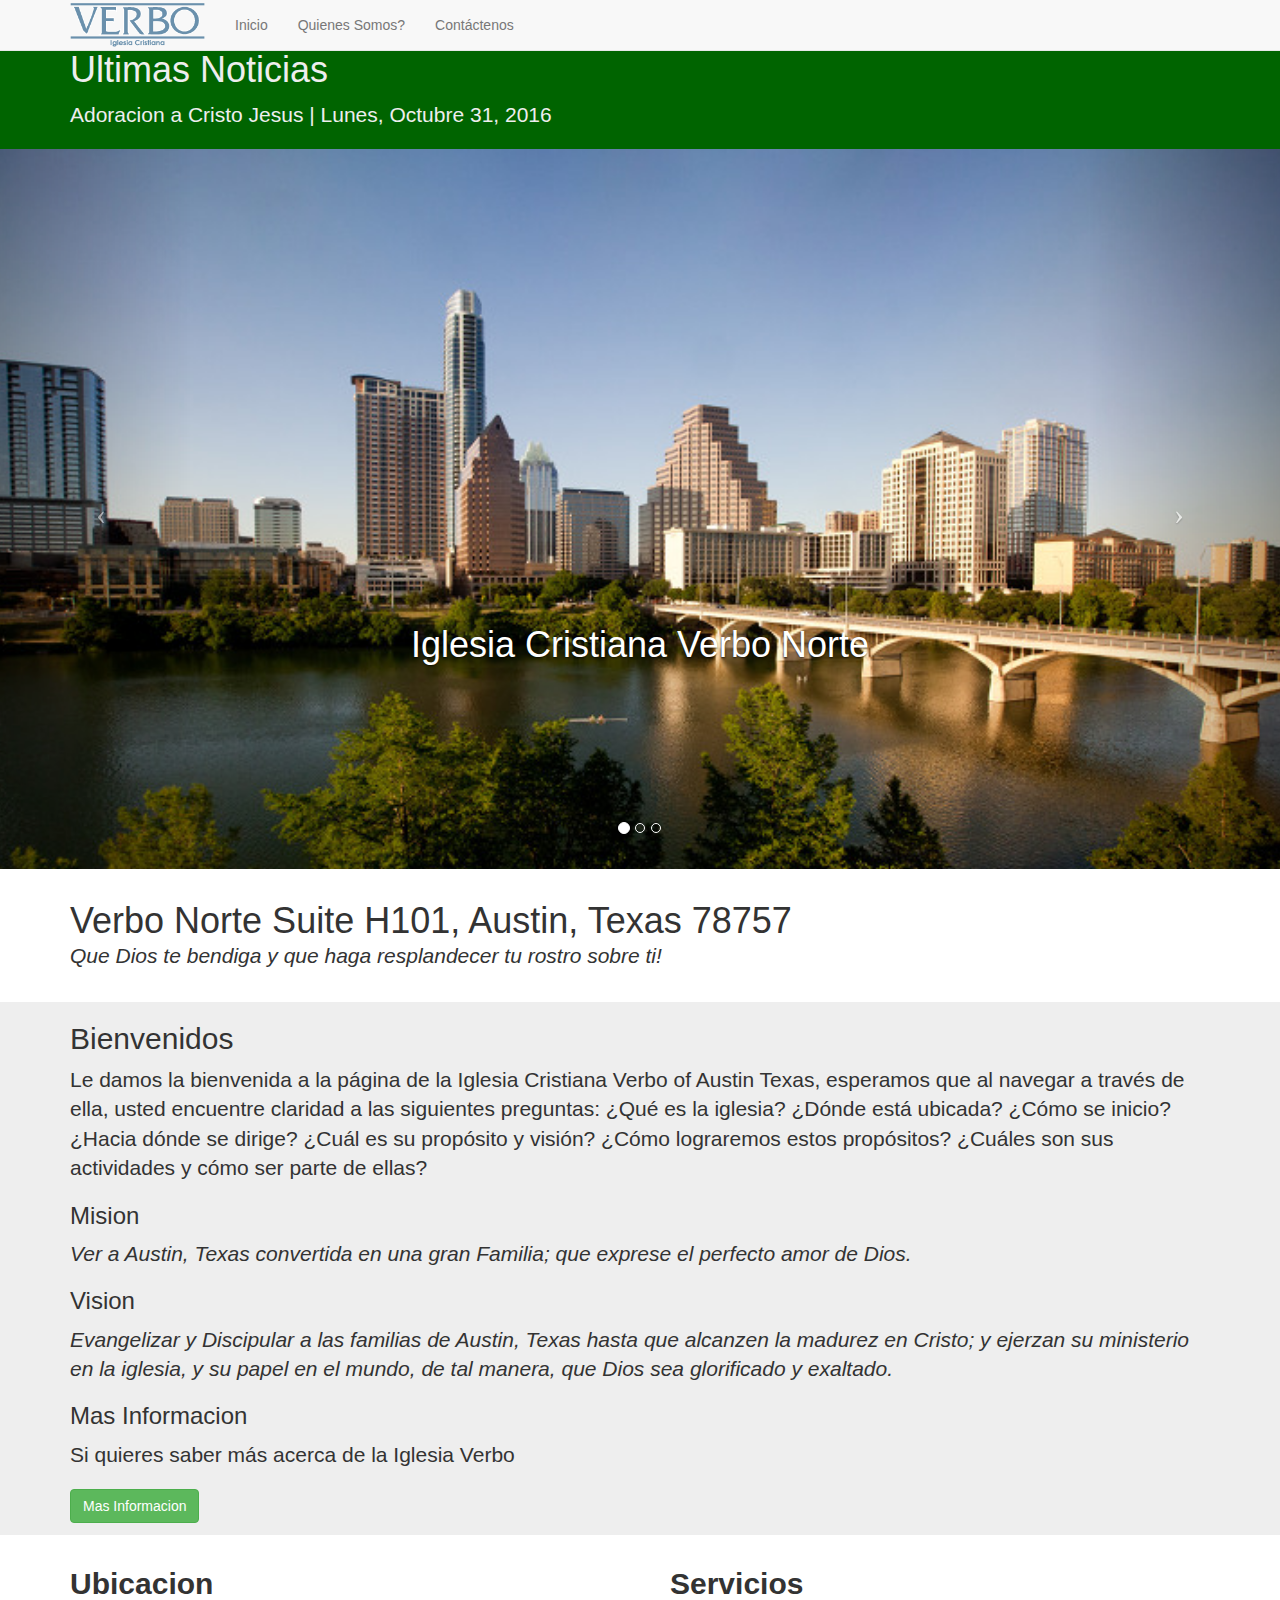
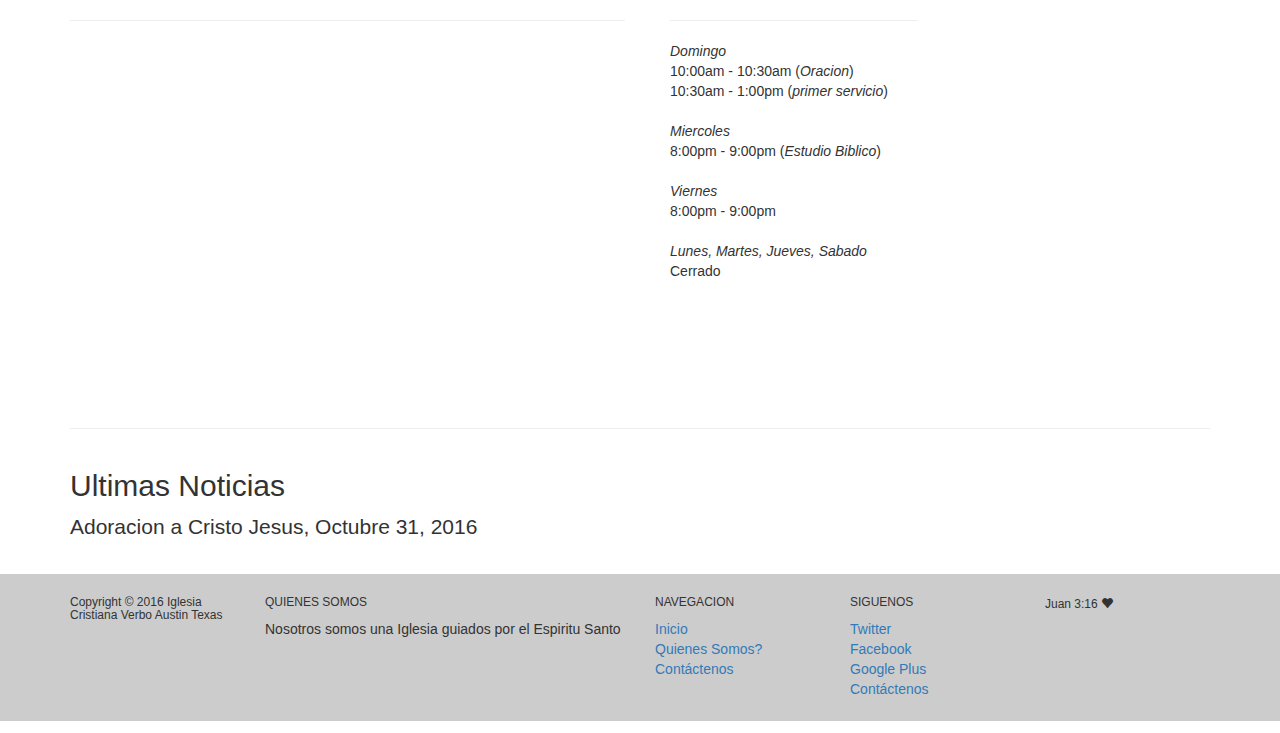
<file: index.html>
<!DOCTYPE html>
<html lang="en">
<head>
    <meta charset="utf-8">
    <meta http-equiv="X-UA-Compatible" content="IE=edge">
    <meta name="viewport" content="width=device-width, initial-scale=1">
    <meta name="description" content="">
    <meta name="author" content="">
    <title>Inicio | Verbo Norte Suite H101 - (512) 825-3472 Iglesia Cristiana</title>
    <!-- Bootstrap Core CSS -->
    <link href="css/bootstrap.min.css" rel="stylesheet">

    <!-- Custom CSS -->
    <link href="css/full-slider.css" rel="stylesheet">
    <link href="css/style.css" rel="stylesheet">


    <!-- HTML5 Shim and Respond.js IE8 support of HTML5 elements and media queries -->
    <!-- WARNING: Respond.js doesn't work if you view the page via file:// -->
    <!--[if lt IE 9]>
        <script src="https://oss.maxcdn.com/libs/html5shiv/3.7.0/html5shiv.js"></script>
        <script src="https://oss.maxcdn.com/libs/respond.js/1.4.2/respond.min.js"></script>
    <![endif]-->

</head>
<body>
<script>
  (function(i,s,o,g,r,a,m){i['GoogleAnalyticsObject']=r;i[r]=i[r]||function(){
  (i[r].q=i[r].q||[]).push(arguments)},i[r].l=1*new Date();a=s.createElement(o),
  m=s.getElementsByTagName(o)[0];a.async=1;a.src=g;m.parentNode.insertBefore(a,m)
  })(window,document,'script','https://www.google-analytics.com/analytics.js','ga');

  ga('create', 'UA-83727251-1', 'auto');
  ga('send', 'pageview');

</script>
    <!-- Navigation -->
    <nav class="navbar navbar-default navbar-fixed-top" role="navigation">
        <div class="container">
            <!-- Brand and toggle get grouped for better mobile display -->
            <div class="navbar-header">
                <button type="button" class="navbar-toggle" data-toggle="collapse" data-target="#bs-example-navbar-collapse-1">
                    <span class="sr-only">Toggle navigation</span>
                    <span class="icon-bar"></span>
                    <span class="icon-bar"></span>
                    <span class="icon-bar"></span>
                </button>
                <a class="navbar-brand" href="index.html"><img src="img/logo.gif" width="135px"></a>
            </div>
            <!-- Collect the nav links, forms, and other content for toggling -->
            <div class="collapse navbar-collapse" id="bs-example-navbar-collapse-1">
                <ul class="nav navbar-nav">
                    <li>
                        <a href="index.html">Inicio</a>
                    </li>
                    <li>
                        <a href="about.html">Quienes Somos?</a>
                    </li>
                    <li>
                        <a href="contact2.php">Contáctenos</a>
                    </li>
                </ul>
            </div>
            <!-- /.navbar-collapse -->
        </div>
        <!-- /.container -->
    </nav>

    <!-- Full Page Image Background Carousel Header -->
    <div class="green-background">
      <div class="container">
        <h1>Ultimas Noticias</h1>
		<p class="lead">Adoracion a Cristo Jesus | Lunes, Octubre 31, 2016</p>
      </div>
    </div>
    <header id="myCarousel" class="carousel slide">
        <!-- Indicators -->
        <ol class="carousel-indicators">
            <li data-target="#myCarousel" data-slide-to="0" class="active"></li>
            <li data-target="#myCarousel" data-slide-to="1"></li>
            <li data-target="#myCarousel" data-slide-to="2"></li>
        </ol>

        <!-- Wrapper for Slides -->
        <div class="carousel-inner">
            <div class="item active">
                <!-- Set the first background image using inline CSS below. -->
                <div id="slide1"></div>
                <div class="carousel-caption">
                    <h1>Iglesia Cristiana Verbo Norte</h1>
                </div>
            </div>
            <div class="item">
                <!-- Set the second background image using inline CSS below. -->
                <div id="slide2"></div>
                <div class="carousel-caption">
                    <h2>Welcome to Our Site!</</h2>
                </div>
            </div>
            <div class="item">
                <!-- Set the third background image using inline CSS below. -->
                <div class="fill" style="background-image:url('slider/slide1.jpg');"></div>
                <div class="carousel-caption">
                    <h2>Welcome to Our Site!</h2>
                </div>
            </div>
        </div>

        <!-- Controls -->
        <a class="left carousel-control" href="#myCarousel" data-slide="prev">
            <span class="icon-prev"></span>
        </a>
        <a class="right carousel-control" href="#myCarousel" data-slide="next">
            <span class="icon-next"></span>
        </a>

    </header>

    <!-- Page Content -->
    <div class="white-background">
    <div class="container">
        <div class="row">
            <div class="col-lg-12">
            <h1>Verbo Norte Suite H101, Austin, Texas 78757</h1x>
            <p class="lead quote">Que Dios te bendiga y que haga resplandecer tu rostro sobre ti!</p>
            </div>
        </div>
    </div><!-- end container -->
    </div><!-- end green-background-->
    <div class="gray-background">
        <div class="container">
            <div class="row">
                <div class="col-lg-12">
                    <h2>Bienvenidos</h2>
                    <p class="lead">Le damos la bienvenida a  la página de la Iglesia Cristiana Verbo of Austin Texas, esperamos que al navegar a través de ella, usted encuentre claridad a las siguientes  preguntas: ¿Qué es la iglesia? ¿Dónde está ubicada? ¿Cómo se inicio? ¿Hacia dónde se dirige? ¿Cuál es su propósito y visión? ¿Cómo lograremos estos propósitos? ¿Cuáles son sus actividades y cómo ser parte de ellas?</p>
                    <h3>Mision</h3>
                    <p class="lead quote">Ver a Austin, Texas convertida en una gran Familia; que exprese el perfecto amor de Dios.</p>
                    <h3>Vision</h3>
                    <p class="lead quote">Evangelizar y Discipular a las familias de Austin, Texas hasta que alcanzen la madurez en Cristo; y ejerzan
                     su ministerio en la iglesia, y su papel en el mundo, de tal manera, que Dios sea glorificado y exaltado.</p>
                    <h3>Mas Informacion</h3>
                    <p class="lead">Si quieres saber más acerca de la Iglesia Verbo</p>
                    <a href="about.html"><button type="button" class="btn btn-success">Mas Informacion</button></a>
                </div>
            </div>
        </div><!-- end container -->
    </div><!-- end gray-background -->
    <!--
    <div class="container">
        <div class="row">
            <div class="col-lg-12">
            <h2>Ultimas Noticias</h2>
            <p class="lead">Oracion Especial el Viernes, Agosto 25, 2016</p>
            <p class="lead">Culto Especial el Domingo, Agosto 27, 2016</p>
            
            </div>
        </div>
    </div><!-- end container -->
    <div class="white-background">
        <div class="container">
            <div class="row">
                    <div class="col-sm-6">
                      <h2>
                        <strong>Ubicacion</strong>
                      </h2>
                        <hr>
                        <iframe src="https://www.google.com/maps/embed?pb=!1m18!1m12!1m3!1d3442.3541092638056!2d-97.72888848537204!3d30.369301110108925!2m3!1f0!2f0!3f0!3m2!1i1024!2i768!4f13.1!3m3!1m2!1s0x8644cb9617e5cdb9%3A0x28d6ab215d2fae66!2s8711+Burnet+Rd%2C+Austin%2C+TX+78757!5e0!3m2!1sen!2sus!4v1473084683818" width="100%" height="350" frameborder="0" style="border:0" allowfullscreen></iframe>
                    </div><!-- end col-sm-6 -->
                    <div class="col-sm-6">
                      <div class="col-sm-6">
                      <h2><strong>Servicios</strong><hr></h2>
                      <em>Domingo</em><br>
                      10:00am - 10:30am (<em>Oracion</em>)<br>
                      10:30am - 1:00pm (<em>primer servicio</em>) <br>
                      <br>
                      <em>Miercoles</em><br>
                      8:00pm - 9:00pm (<em>Estudio Biblico</em>)<br><br>
                      <em>Viernes</em><br>
                      8:00pm - 9:00pm<br><br>
                      <em>Lunes, Martes, Jueves, Sabado</em><br>
                      Cerrado<br><br>
                    </div><!-- end col-sm-6 -->
            </div><!-- end class row -->
        </div><!-- end container -->
    </div><!-- end green-background -->

    <div class="white-background">
        <div class="container">
            <hr>
            <div class="row">
                <div class="col-lg-12">
                <h2>Ultimas Noticias</h2>
                <p class="lead">Adoracion a Cristo Jesus, Octubre 31, 2016</p>
                
                
                </div>
            </div>
        </div><!-- end container -->
    </div><!-- end gray-background -->
    <!-- Footer -->
    <footer class="">
        <div class="container">
            <div class="row">
                <div class="col-sm-2">
                    <h6>Copyright &copy; 2016 Iglesia Cristiana Verbo Austin Texas</h6>
                </div><!-- end col-sm-2 -->
                <div class="col-sm-4">
                    <h6>QUIENES SOMOS</h6>
                    <p>Nosotros somos una Iglesia guiados por el Espiritu Santo</p>
                </div><!-- end col-sm-2 -->
                <div class="col-sm-2">
                    <h6>NAVEGACION</h6>
                    <ul class="unstyled">
                        <li><a href="index.html">Inicio</a></li>
                        <li><a href="about.html">Quienes Somos?</a></li>
                        <li><a href="contact2.php">Contáctenos</a></li>
                    </ul>
                </div><!-- end col-sm-2 -->
                <div class="col-sm-2">
                    <h6>SIGUENOS</h6>
                    <ul class="unstyled">
                        <li><a href="#">Twitter</a></li>
                        <li><a href="#">Facebook</a></li>
                        <li><a href="#">Google Plus</a></li>
                        <li><a href="contact2.php">Contáctenos</a></li>
                    </ul>
                </div><!-- end col-sm-2 -->
                <div class="col-sm-2">
                    <h6>Juan 3:16 <span class="glyphicon glyphicon-heart"></span></h6>

                </div><!-- end col-sm-2 -->
            </div><!-- end row-->
        </div>
    </footer>  
    <!-- jQuery -->
    <script src="js/jquery.js"></script>

    <!-- Bootstrap Core JavaScript -->
    <script src="js/bootstrap.min.js"></script>

    <!-- Script to Activate the Carousel -->
    <script>
    $('.carousel').carousel({
        interval: 5000 //changes the speed
    })
    </script>

</body>

</html>
</file>
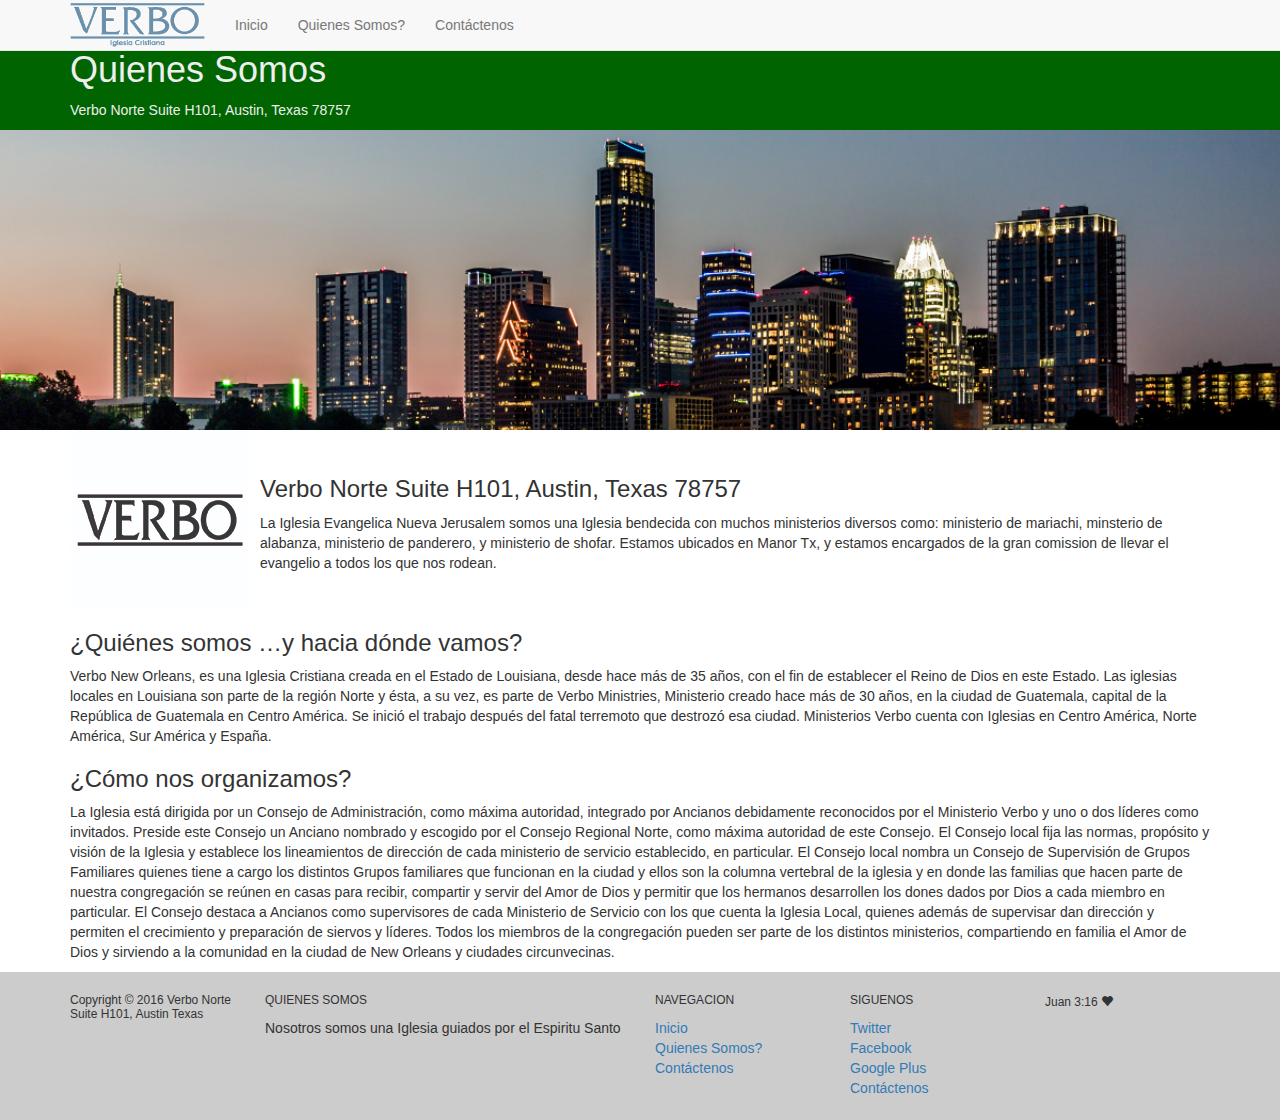
<file: about.html>
<!DOCTYPE html>
<html lang="en">
<head>
    <meta charset="utf-8">
    <meta http-equiv="X-UA-Compatible" content="IE=edge">
    <meta name="viewport" content="width=device-width, initial-scale=1">
    <meta name="description" content="">
    <meta name="author" content="">
    <title>Quienes Somos? | Verbo Norte Suite H101 - (512) 825-3472 Iglesia Cristiana</title>
    <!-- Bootstrap Core CSS -->
    <link href="css/bootstrap.min.css" rel="stylesheet">

    <!-- Custom CSS -->
    <link href="css/full-slider.css" rel="stylesheet">
    <link href="css/style.css" rel="stylesheet">


    <!-- HTML5 Shim and Respond.js IE8 support of HTML5 elements and media queries -->
    <!-- WARNING: Respond.js doesn't work if you view the page via file:// -->
    <!--[if lt IE 9]>
        <script src="https://oss.maxcdn.com/libs/html5shiv/3.7.0/html5shiv.js"></script>
        <script src="https://oss.maxcdn.com/libs/respond.js/1.4.2/respond.min.js"></script>
    <![endif]-->

</head>
<body>
<script>
  (function(i,s,o,g,r,a,m){i['GoogleAnalyticsObject']=r;i[r]=i[r]||function(){
  (i[r].q=i[r].q||[]).push(arguments)},i[r].l=1*new Date();a=s.createElement(o),
  m=s.getElementsByTagName(o)[0];a.async=1;a.src=g;m.parentNode.insertBefore(a,m)
  })(window,document,'script','https://www.google-analytics.com/analytics.js','ga');

  ga('create', 'UA-83727251-1', 'auto');
  ga('send', 'pageview');

</script>
    <!-- Navigation -->
    <nav class="navbar navbar-default navbar-fixed-top" role="navigation">
        <div class="container">
            <!-- Brand and toggle get grouped for better mobile display -->
            <div class="navbar-header">
                <button type="button" class="navbar-toggle" data-toggle="collapse" data-target="#bs-example-navbar-collapse-1">
                    <span class="sr-only">Toggle navigation</span>
                    <span class="icon-bar"></span>
                    <span class="icon-bar"></span>
                    <span class="icon-bar"></span>
                </button>
                <a class="navbar-brand" href="index.html"><img src="img/logo.gif" width="135px"></a>
            </div>
            <!-- Collect the nav links, forms, and other content for toggling -->
            <div class="collapse navbar-collapse" id="bs-example-navbar-collapse-1">
                <ul class="nav navbar-nav">
                    <li>
                        <a href="index.html">Inicio</a>
                    </li>
                    <li>
                        <a href="about.html">Quienes Somos?</a>
                    </li>
                    <li>
                        <a href="contact2.php">Contáctenos</a>
                    </li>
                </ul>
            </div>
            <!-- /.navbar-collapse -->
        </div>
        <!-- /.container -->
    </nav>
    <!-- START CONTENT -->

    <!-- Page Content IGLESIA VERBO EDITAR ABAJO-->
    <!-- adding full-width background color to h1 tags -->
    <div class="green-background">
      <div class="container">
        <h1>Quienes Somos</h1>
        <p>Verbo Norte Suite H101, Austin, Texas 78757</p>
      </div>
    </div>
    <!-- adding full-width picture for website -->
    <div class="full-width">
    <img src="slider/austin-night-1200.jpg" alt="Adentro de una iglesia">
    </div>
    <div class="container" id ="">
      <div class="row">
        <div class="col-lg-12">

          <!-- media -->
          <div class="media">
            <div class="media-left media-middle">
              <img class="media-object" src="img/logos/verbo-logo-180x180-black.jpg" alt="VERBO black logo">
            </div><!-- ./media-left media-top -->
            <div class="media-body media-middle">
              <h3>Verbo Norte Suite H101, Austin, Texas 78757</h3>
              <p>La Iglesia Evangelica Nueva Jerusalem somos una Iglesia bendecida con muchos ministerios diversos como: ministerio de mariachi,
        minsterio de alabanza, ministerio de panderero, y ministerio de shofar. Estamos ubicados en Manor Tx, y estamos encargados de la gran
        comission de llevar el evangelio a todos los que nos rodean.</p>
            </div><!-- ./media-body -->
          </div><!-- ./media -->
          <!-- more text -->
          <h3>¿Quiénes somos …y hacia dónde vamos?</h3>
              <p>Verbo New Orleans, es una Iglesia Cristiana creada en el Estado de Louisiana, desde hace más de 35 años, con el fin de establecer el Reino de Dios en este Estado. Las iglesias locales en Louisiana son parte de la región Norte y ésta, a su vez, es parte de Verbo Ministries, Ministerio creado hace más de 30 años, en la ciudad de Guatemala, capital de la República de Guatemala en Centro América. Se inició el trabajo después del fatal terremoto que destrozó esa ciudad.  Ministerios Verbo cuenta con Iglesias en Centro América, Norte América, Sur América y España.</p>
            <h3>¿Cómo nos organizamos?</h3>
            <p>
            La Iglesia está dirigida por un Consejo de Administración, como máxima autoridad, integrado por Ancianos debidamente reconocidos por el Ministerio Verbo y uno o dos líderes como invitados. Preside este Consejo un Anciano nombrado y escogido por el Consejo Regional Norte, como máxima autoridad de este Consejo.

El Consejo local fija las normas, propósito y visión de la Iglesia y establece los lineamientos de dirección de cada ministerio de servicio establecido, en particular.

El Consejo local nombra un Consejo de Supervisión de Grupos Familiares quienes tiene a cargo los distintos Grupos familiares que funcionan en la ciudad y ellos son la columna vertebral de la iglesia y en donde las familias que hacen parte de nuestra congregación se reúnen en casas para recibir, compartir y servir del Amor de Dios y permitir que los hermanos desarrollen los dones dados por Dios a cada miembro en particular.

El Consejo destaca a Ancianos como supervisores de cada Ministerio de Servicio con los que cuenta la Iglesia Local, quienes además de supervisar dan dirección y permiten el crecimiento y preparación de siervos y líderes.

Todos los miembros de la congregación pueden ser parte de los distintos ministerios, compartiendo en familia el Amor de Dios y sirviendo a la comunidad en la ciudad de New Orleans y ciudades circunvecinas.


            </p>
        </div><!-- ./col-lg-12 -->
      </div><!-- ./row -->


    </div><!-- ./ container #/about -->
    <!-- END PAGE CONTENT EDITAR ARRIBA DE AQUI-->

    <!-- Footer -->
    <footer class="">
        <div class="container">
            <div class="row">
                <div class="col-sm-2">
                    <h6>Copyright &copy; 2016 Verbo Norte Suite H101, Austin Texas</h6>
                </div><!-- end col-sm-2 -->
                <div class="col-sm-4">
                    <h6>QUIENES SOMOS</h6>
                    <p>Nosotros somos una Iglesia guiados por el Espiritu Santo</p>
                </div><!-- end col-sm-2 -->
                <div class="col-sm-2">
                    <h6>NAVEGACION</h6>
                    <ul class="unstyled">
                        <li><a href="index.html">Inicio</a></li>
                        <li><a href="about.html">Quienes Somos?</a></li>
                        <li><a href="contact2.php">Contáctenos</a></li>
                    </ul>
                </div><!-- end col-sm-2 -->
                <div class="col-sm-2">
                    <h6>SIGUENOS</h6>
                    <ul class="unstyled">
                        <li><a href="#">Twitter</a></li>
                        <li><a href="#">Facebook</a></li>
                        <li><a href="#">Google Plus</a></li>
                        <li><a href="contact2.php">Contáctenos</a></li>
                    </ul>
                </div><!-- end col-sm-2 -->
                <div class="col-sm-2">
                    <h6>Juan 3:16 <span class="glyphicon glyphicon-heart"></span></h6>

                </div><!-- end col-sm-2 -->
            </div><!-- end row-->
        </div>
    </footer>  


    <!-- jQuery -->
    <script src="js/jquery.js"></script>

    <!-- Bootstrap Core JavaScript -->
    <script src="js/bootstrap.min.js"></script>

    <!-- Script to Activate the Carousel -->
    <script>
    $('.carousel').carousel({
        interval: 5000 //changes the speed
    })
    </script>

</body>

</html>
</file>
<file: css/style.css>
/*
* Custom CSS for Iglesia Verbo Website
* style.css
* by David Mendez
*/
.quote{
	font-style: italic;
}
#slide1 {
	background-image:url('../slider/austintexas-768.jpg');	
    width: 100%;
    height: 160%;
    background-position: center;
    -webkit-background-size: cover;
    -moz-background-size: cover;
    background-size: cover;
    -o-background-size: cover;
}
#slide2 {
	background-image:url('../slider/slide2-768.jpg');	
    width: 100%;
    height: 160%;
    background-position: center;
    -webkit-background-size: cover;
    -moz-background-size: cover;
    background-size: cover;
    -o-background-size: cover;
}

#about{
	margin-top: 50px;
}
.green-background{
	background: #006400;
	color: #eee;
	margin-top: 30px;
	padding: 0;
}
.white-background{
	margin:0;
	padding-top: 12px;
	padding-bottom: 12px;
}
.full-width{
	height: 300px; 
	overflow: hidden;
}
.full-width img{
	width: 100%;
}
.gray-background{
	background: #eee;
	padding-bottom: 12px;
}
.footer-background{
	background: #006400;
	color: #eee;
}
footer{	
	background: #ccc;
	margin: 0;
	padding-top: 12px;
	padding-bottom: 12px;
}
.unstyled{
	list-style: none;
	padding: 0;
}
/* Large devices (large desktops, 1200px and up) */
@media (min-width: 1200px) {
	#slide1 {
		background-image:url('../slider/austintexas-2000x1334.jpg');	
	    width: 100%;
	    height: 160%;
	    background-position: center;
	    -webkit-background-size: cover;
	    -moz-background-size: cover;
	    background-size: cover;
	    -o-background-size: cover;
	}
	#slide2 {
		background-image:url('../slider/slide2-1200.jpg');	
	    width: 100%;
	    height: 160%;
	    background-position: center;
	    -webkit-background-size: cover;
	    -moz-background-size: cover;
	    background-size: cover;
	    -o-background-size: cover;
	}

}
/* Medium devices (desktops, 992px and up) */
@media (min-width: 992px) {
	#slide1 {
		background-image:url('../slider/austintexas-1000x663.jpg');	
	    width: 100%;
	    height: 160%;
	    background-position: center;
	    -webkit-background-size: cover;
	    -moz-background-size: cover;
	    background-size: cover;
	    -o-background-size: cover;
	}
	#slide2 {
		background-image:url('../slider/slide2-992.jpg');	
	    width: 100%;
	    height: 160%;
	    background-position: center;
	    -webkit-background-size: cover;
	    -moz-background-size: cover;
	    background-size: cover;
	    -o-background-size: cover;
	}


}
/* Small devices (tablets, 768px and up) */
@media (min-width: 768px) {
	#slide1 {
		background-image:url('../slider/austintexas-768.jpg');	
	    width: 100%;
	    height: 160%;
	    background-position: center;
	    -webkit-background-size: cover;
	    -moz-background-size: cover;
	    background-size: cover;
	    -o-background-size: cover;
	}
	#slide2 {
		background-image:url('../slider/slide2-768.jpg');	
	    width: 100%;
	    height: 160%;
	    background-position: center;
	    -webkit-background-size: cover;
	    -moz-background-size: cover;
	    background-size: cover;
	    -o-background-size: cover;
	}


}
</file>
<file: css/full-slider.css>
/*!
 * Start Bootstrap - Full Slider HTML Template (http://startbootstrap.com)
 * Code licensed under the Apache License v2.0.
 * For details, see http://www.apache.org/licenses/LICENSE-2.0.
 */
a.navbar-brand{
    padding-top:3px;
}
html,
body {
    height: 100%;
}

.carousel,
.item,
.active {
    height: 80%;
}

.carousel-inner {
    height: 100%;
}

/* Background images are set within the HTML using inline CSS, not here */

.fill {
    width: 100%;
    height: 160%;
    background-position: center;
    -webkit-background-size: cover;
    -moz-background-size: cover;
    background-size: cover;
    -o-background-size: cover;
}

footer {
    margin: 50px 0;
}
</file>
